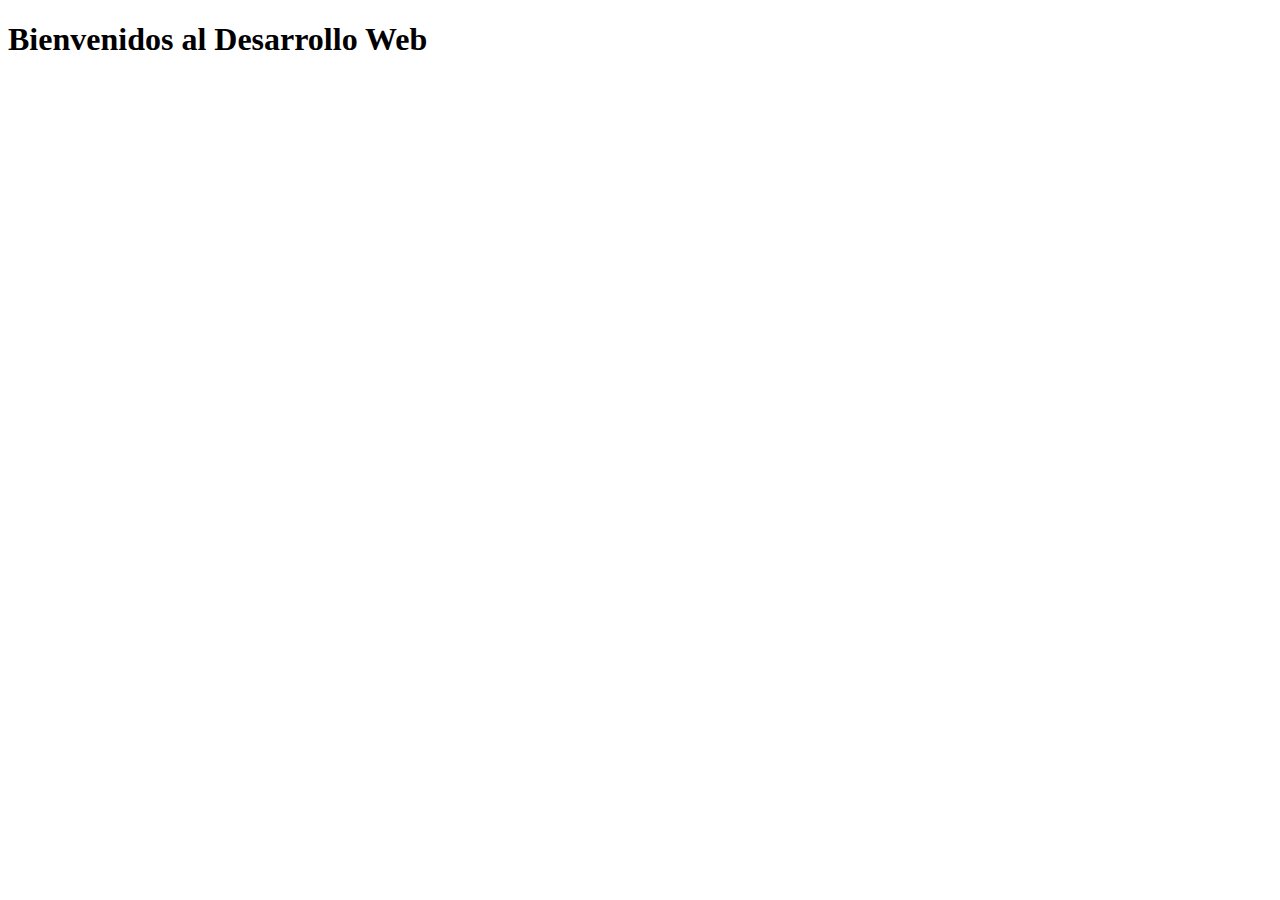
<file: index.html>
<!DOCTYPE html> 
<html lang="es"> 
    <head> 
        <meta charset="UTF-8">
        <title>Página de Prueba</title> 
    </head> 
    <body> 
        <h1>Bienvenidos al Desarrollo Web</h1>
    </body> 
</html>
</file>
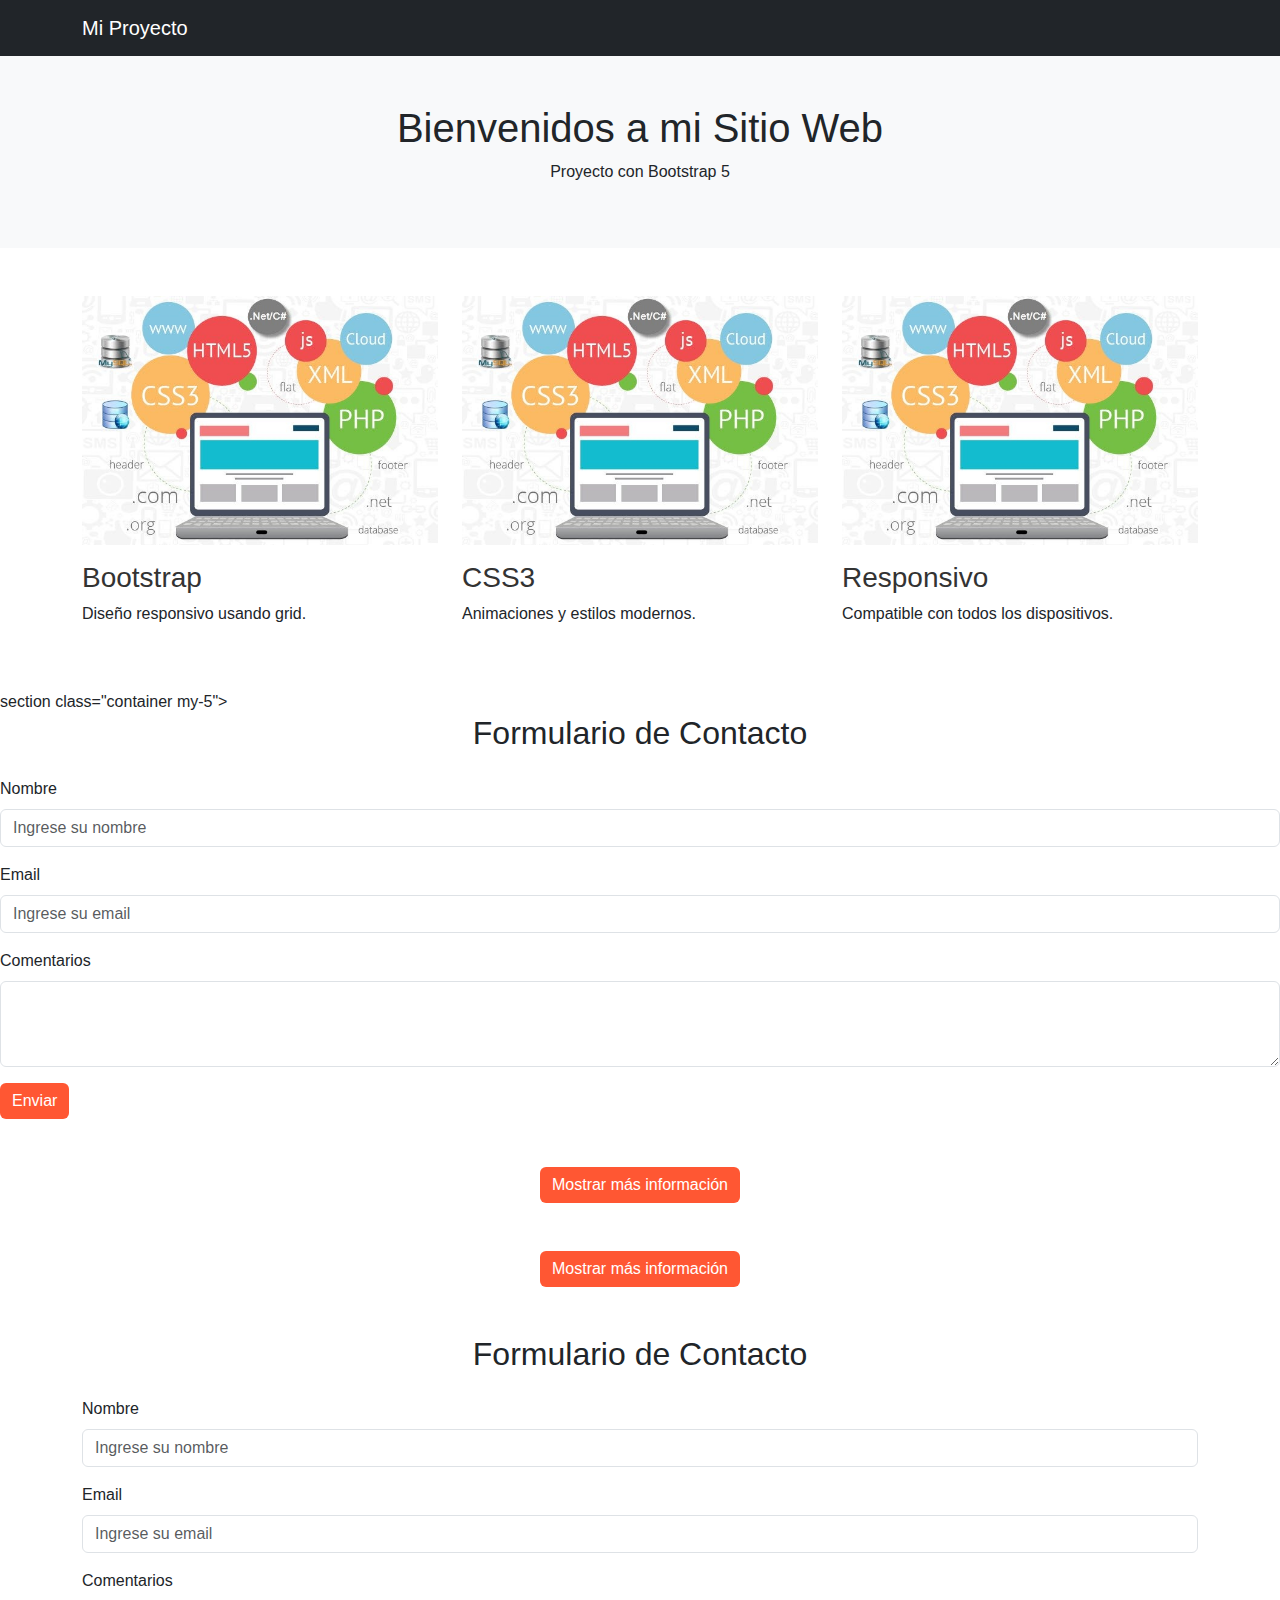
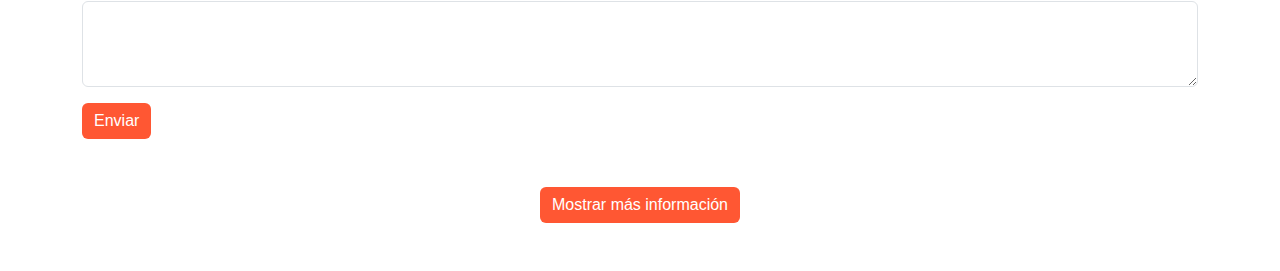
<file: mi-sitio-bootstrap/index.html>
<!DOCTYPE html>
<html lang="es">
<head>
    <meta charset="UTF-8">
    <title>Mi Sitio con Bootstrap</title>
    <meta name="viewport" content="width=device-width, initial-scale=1">

    <!-- Bootstrap 5 -->
    <link href="https://cdn.jsdelivr.net/npm/bootstrap@5.3.3/dist/css/bootstrap.min.css" rel="stylesheet">

    <!-- CSS personalizado -->
    <link rel="stylesheet" href="styles.css">
</head>
<body>

<nav class="navbar navbar-expand-md navbar-dark bg-dark">
    <div class="container">
        <a class="navbar-brand" href="#">Mi Proyecto</a>
    </div>
</nav>

<header class="text-center p-5 bg-light">
    <h1>Bienvenidos a mi Sitio Web</h1>
    <p>Proyecto con Bootstrap 5</p>
</header>

<section class="container my-5">
    <div class="row">

        <div class="col-md-4">
            <img src="assets/img/imagen1.jpg" class="img-fluid" alt="Imagen">
            <h3 class="mt-3">Bootstrap</h3>
            <p>Diseño responsivo usando grid.</p>
        </div>

        <div class="col-md-4">
            <img src="assets/img/imagen1.jpg" class="img-fluid" alt="Imagen">
            <h3 class="mt-3">CSS3</h3>
            <p>Animaciones y estilos modernos.</p>
        </div>

        <div class="col-md-4">
            <img src="assets/img/imagen1.jpg" class="img-fluid" alt="Imagen">
            <h3 class="mt-3">Responsivo</h3>
            <p>Compatible con todos los dispositivos.</p>
        </div>

    </div>
</section>
<!-- BOTÓN COLLAPSE -->
 section class="container my-5">
    <h2 class="text-center mb-4">Formulario de Contacto</h2>

    <form>
        <div class="mb-3">
            <label class="form-label">Nombre</label>
            <input type="text" class="form-control" placeholder="Ingrese su nombre">
        </div>

        <div class="mb-3">
            <label class="form-label">Email</label>
            <input type="email" class="form-control" placeholder="Ingrese su email">
        </div>

        <div class="mb-3">
            <label class="form-label">Comentarios</label>
            <textarea class="form-control" rows="3"></textarea>
        </div>

        <button type="submit" class="btn btn-primary">Enviar</button>
    </form>
</section>

<div class="container text-center my-5">
    <button class="btn btn-primary" data-bs-toggle="collapse" data-bs-target="#infoExtra">
        Mostrar más información
    </button>

    <div class="collapse mt-3" id="infoExtra">
        <div class="card card-body">
            Este contenido se muestra y se oculta usando el componente Collapse de Bootstrap.
        </div>
    </div>
</div>


<script src="https://cdn.jsdelivr.net/npm/bootstrap@5.3.3/dist/js/bootstrap.bundle.min.js"></script>
</body>
</html>
</section>  <!-- aquí termina el grid -->

<!-- BOTÓN COLLAPSE -->
<div class="container text-center my-5">
    <button class="btn btn-primary" data-bs-toggle="collapse" data-bs-target="#infoExtra">
        Mostrar más información
    </button>

    <div class="collapse mt-3" id="infoExtra">
        <div class="card card-body">
            Este contenido se muestra y se oculta usando el componente Collapse de Bootstrap.
        </div>
    </div>
</div>

 <!-- FORMULARIO -->
<section class="container my-5">
    <h2 class="text-center mb-4">Formulario de Contacto</h2>

    <form>
        <div class="mb-3">
            <label class="form-label">Nombre</label>
            <input type="text" class="form-control" placeholder="Ingrese su nombre">
        </div>

        <div class="mb-3">
            <label class="form-label">Email</label>
            <input type="email" class="form-control" placeholder="Ingrese su email">
        </div>

        <div class="mb-3">
            <label class="form-label">Comentarios</label>
            <textarea class="form-control" rows="3"></textarea>
        </div>

        <button type="submit" class="btn btn-primary">Enviar</button>
    </form>
</section>

<div class="container text-center my-5">
    <button class="btn btn-primary" data-bs-toggle="collapse" data-bs-target="#infoExtra">
        Mostrar más información
    </button>

    <div class="collapse mt-3" id="infoExtra">
        <div class="card card-body">
            Este contenido se muestra y se oculta usando el componente Collapse de Bootstrap.
        </div>
    </div>
</div>


<script src="https://cdn.jsdelivr.net/npm/bootstrap@5.3.3/dist/js/bootstrap.bundle.min.js"></script>
</body>
</html>
</file>
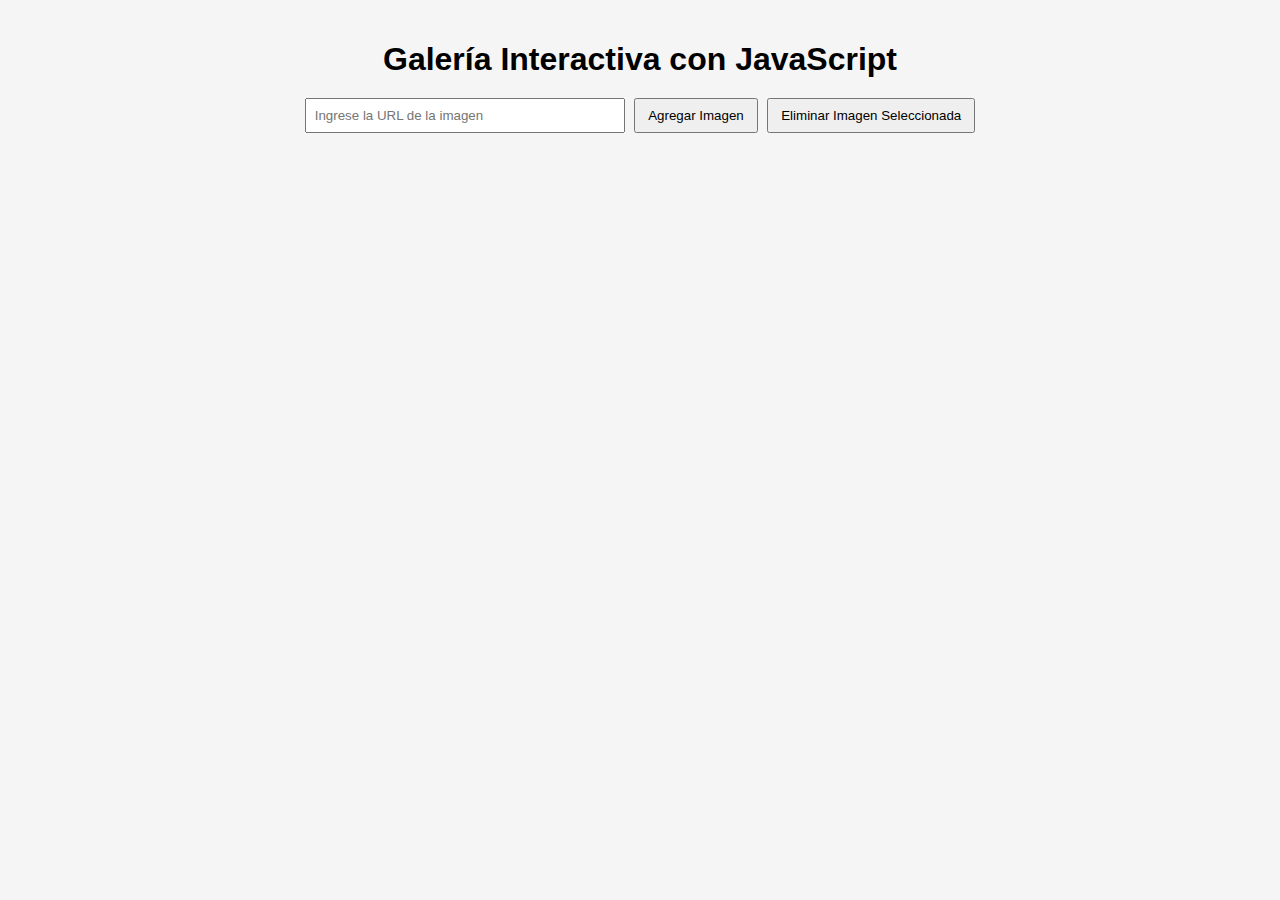
<file: semana-5/index.html>
<!DOCTYPE html>
<html lang="es">
<head>
    <meta charset="UTF-8">
    <title>Galería Interactiva - Semana 5</title>
    <link rel="stylesheet" href="styles.css">
</head>
<body>

    <h1>Galería Interactiva con JavaScript</h1>

    <div class="controls">
        <input 
            type="url" 
            id="imageUrl" 
            placeholder="Ingrese la URL de la imagen"
        >
        <button id="addImageBtn">Agregar Imagen</button>
        <button id="deleteImageBtn">Eliminar Imagen Seleccionada</button>
    </div>

    <div id="gallery" class="gallery"></div>

    <script src="script.js"></script>
</body>
</html>
</file>
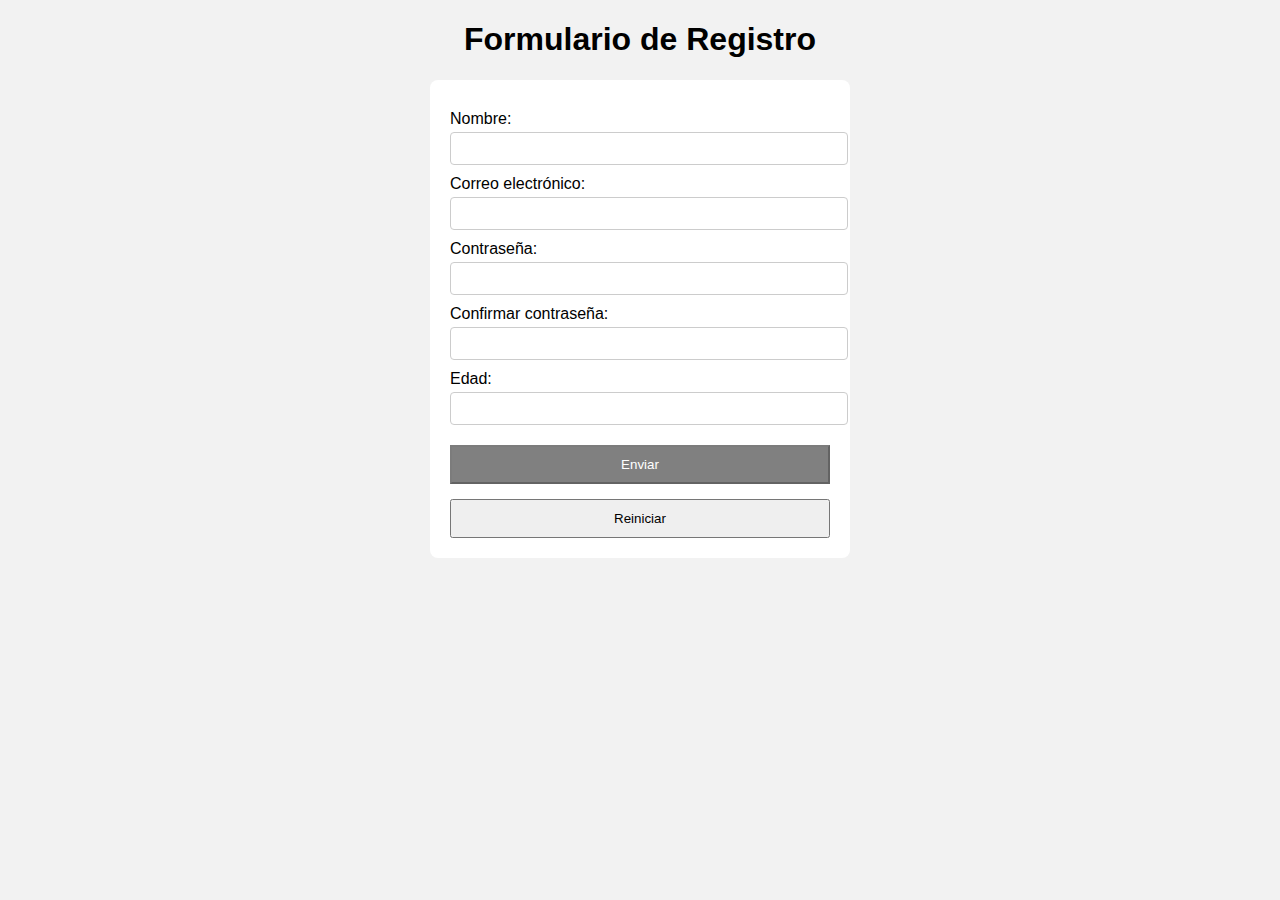
<file: semana6-formulario-js/index.html>
<!DOCTYPE html>
<html lang="es">
<head>
    <meta charset="UTF-8">
    <title>Formulario con Validación en JavaScript</title>
    <link rel="stylesheet" href="styles.css">
</head>
<body>

<h1>Formulario de Registro</h1>

<form id="formulario" novalidate>

    <label for="nombre">Nombre:</label>
    <input type="text" id="nombre">
    <span class="error" id="errorNombre"></span>

    <label for="correo">Correo electrónico:</label>
    <input type="email" id="correo">
    <span class="error" id="errorCorreo"></span>

    <label for="password">Contraseña:</label>
    <input type="password" id="password">
    <span class="error" id="errorPassword"></span>

    <label for="confirmar">Confirmar contraseña:</label>
    <input type="password" id="confirmar">
    <span class="error" id="errorConfirmar"></span>

    <label for="edad">Edad:</label>
    <input type="number" id="edad">
    <span class="error" id="errorEdad"></span>

    <button type="submit" id="btnEnviar" disabled>Enviar</button>
    <button type="reset">Reiniciar</button>

</form>

<script src="script.js"></script>
</body>
</html>
</file>
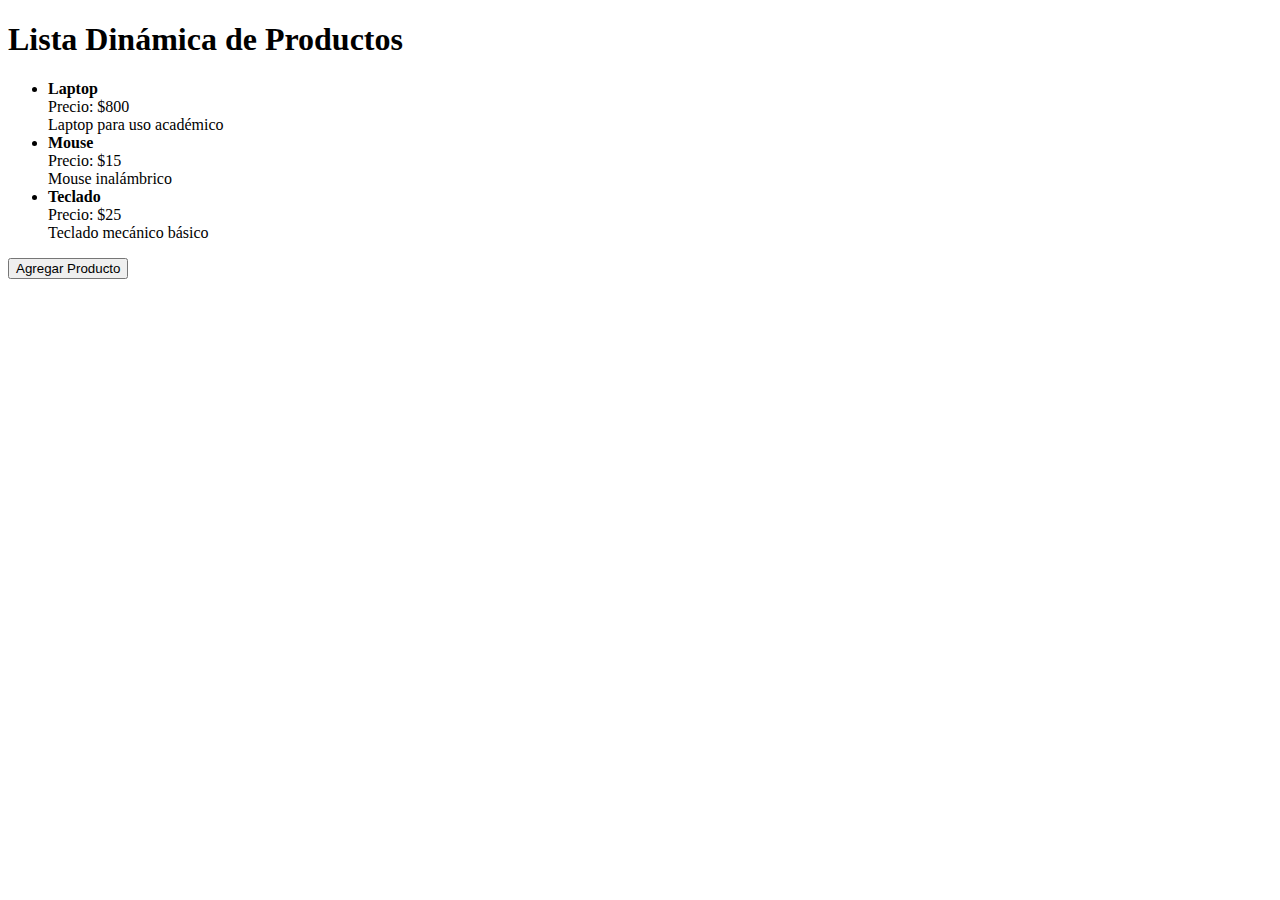
<file: semana7-lista-productos/index.html>
<!DOCTYPE html>
<html lang="es">
<head>
    <meta charset="UTF-8">
    <title>Lista de Productos</title>
</head>
<body>

    <h1>Lista Dinámica de Productos</h1>

    <ul id="lista-productos"></ul>

    <button id="btnAgregar">Agregar Producto</button>

    <script src="script.js"></script>
</body>
</html>
</file>
<file: mi-sitio-bootstrap/styles.css>
/* Fondo general */
body {
    font-family: Arial, sans-serif;
}

/* Animación en imágenes */
img {
    transition: transform 0.3s ease;
}

img:hover {
    transform: scale(1.05);
}

/* Títulos */
h3 {
    margin-top: 15px;
    color: #333;
}

/* Botón personalizado (para después) */
.btn-primary {
    background-color: #ff5733;
    border: none;
}

/* Media Query */
@media (max-width: 768px) {
    body {
        background-color: #f8f9fa;
    }

    h1 {
        font-size: 24px;
    }
}
</file>
<file: semana-5/styles.css>
body {
    font-family: Arial, sans-serif;
    text-align: center;
    background-color: #f5f5f5;
    margin: 0;
    padding: 20px;
}

h1 {
    margin-bottom: 20px;
}

.controls {
    margin-bottom: 20px;
}

input {
    padding: 8px;
    width: 300px;
}

button {
    padding: 8px 12px;
    margin-left: 5px;
    cursor: pointer;
}

.gallery {
    display: grid;
    grid-template-columns: repeat(auto-fill, minmax(150px, 1fr));
    gap: 15px;
    padding: 20px;
}

.gallery img {
    width: 100%;
    height: 150px;
    object-fit: cover;
    cursor: pointer;
    border-radius: 8px;
    transition: transform 0.3s, box-shadow 0.3s;
}

.gallery img:hover {
    transform: scale(1.05);
}

.selected {
    box-shadow: 0 0 15px 5px #007bff;
    border: 3px solid #007bff;
}
</file>
<file: semana6-formulario-js/styles.css>
body {
    font-family: Arial, sans-serif;
    background-color: #f2f2f2;
}

h1 {
    text-align: center;
}

form {
    width: 380px;
    margin: auto;
    padding: 20px;
    background-color: white;
    border-radius: 8px;
}

label {
    display: block;
    margin-top: 10px;
}

input {
    width: 100%;
    padding: 8px;
    margin-top: 4px;
    border: 1px solid #ccc;
    border-radius: 4px;
}

input.valido {
    border: 2px solid green;
}

input.invalido {
    border: 2px solid red;
}

.error {
    color: red;
    font-size: 12px;
    margin-bottom: 5px;
    display: block;
}

button {
    margin-top: 15px;
    padding: 10px;
    width: 100%;
}

button:disabled {
    background-color: gray;
    color: white;
}
</file>
